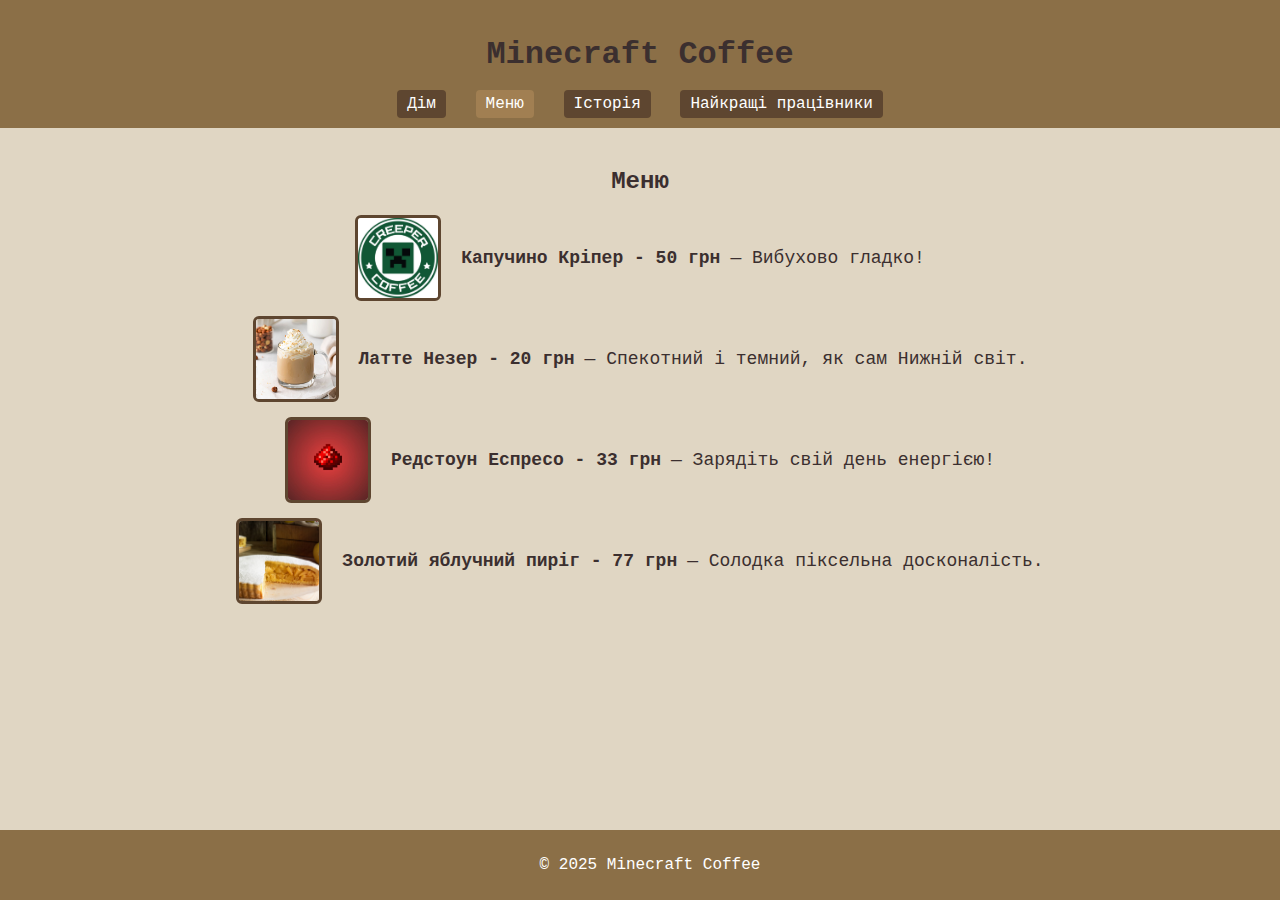
<file: menu.html>
<!DOCTYPE html>
<html lang="en">
<head>
  <meta charset="UTF-8">
  <title>Меню - Minecraft Coffee</title>
  <link rel="stylesheet" href="style.css">
</head>
<body>
  <header>
    <h1>Minecraft Coffee</h1>
    <nav>
      <a href="index.html">Дім</a>
      <a href="menu.html" class="active">Меню</a>
      <a href="history.html" >Історія</a>
      <a href="photos.html">Найкращі працівники</a>
    </nav>
  </header>

  <main>
  <h2>Меню</h2>
  <ul class="menu">
    <li>
      <img src="images/creeper_cappuccino.jpg" class="menu-img">
      <b>Капучино Кріпер - 50 грн</b> — Вибухово гладко!
    </li>
    <li>
      <img src="images/nether_latte.jpg" class="menu-img">
      <b>Латте Незер - 20 грн</b> — Спекотний і темний, як сам Нижній світ.
    </li>
    <li>
      <img src="images/redstone_espresso.jpg" class="menu-img">
      <b>Редстоун Еспресо - 33 грн</b> — Зарядіть свій день енергією!
    </li>
    <li>
      <img src="images/golden_apple_pie.jpg" class="menu-img">
      <b>Золотий яблучний пиріг - 77 грн</b> — Солодка піксельна досконалість.
    </li>
  </ul>
</main>


  <footer>
    <p>© 2025 Minecraft Coffee</p>
  </footer>
</body>
</html>
</file>
<file: style.css>
body {
  font-family: "Courier New", monospace;
  background-color: #e0d6c3;
  color: #3b2f2f;
  margin: 0;
  padding: 0;
}

header {
  background-color: #8b6f47;
  padding: 15px;
  text-align: center;
}

nav a {
  color: #fff;
  text-decoration: none;
  margin: 0 10px;
  padding: 5px 10px;
  background-color: #5e4630;
  border-radius: 4px;
}

nav a:hover, .active {
  background-color: #a17f52;
}

main {
  text-align: center;
  padding: 20px;
}

.main-img {
  width: 60%;
  border: 4px solid #5e4630;
  border-radius: 8px;
  margin-top: 15px;
}

.menu {
  list-style: none;
  padding: 0;
  font-size: 18px;
}

.gallery {
  display: flex;
  flex-wrap: wrap;
  justify-content: center;
  gap: 10px;
}

.gallery img {
  width: 200px;
  height: 200px;
  object-fit: cover;
  border: 4px solid #5e4630;
  border-radius: 6px;
}

footer {
  background-color: #8b6f47;
  color: #fff;
  text-align: center;
  padding: 10px;
  position: fixed;
  bottom: 0;
  left: 0;
  width: 100%;
}
.menu-img {
  width: 80px;
  height: 80px;
  object-fit: cover;
  border: 3px solid #5e4630;
  border-radius: 6px;
  margin-right: 10px;
  vertical-align: middle;
}
.menu li {
  margin: 15px 0;
  display: flex;
  align-items: center;
  justify-content: center;
  gap: 10px;
}
</file>
